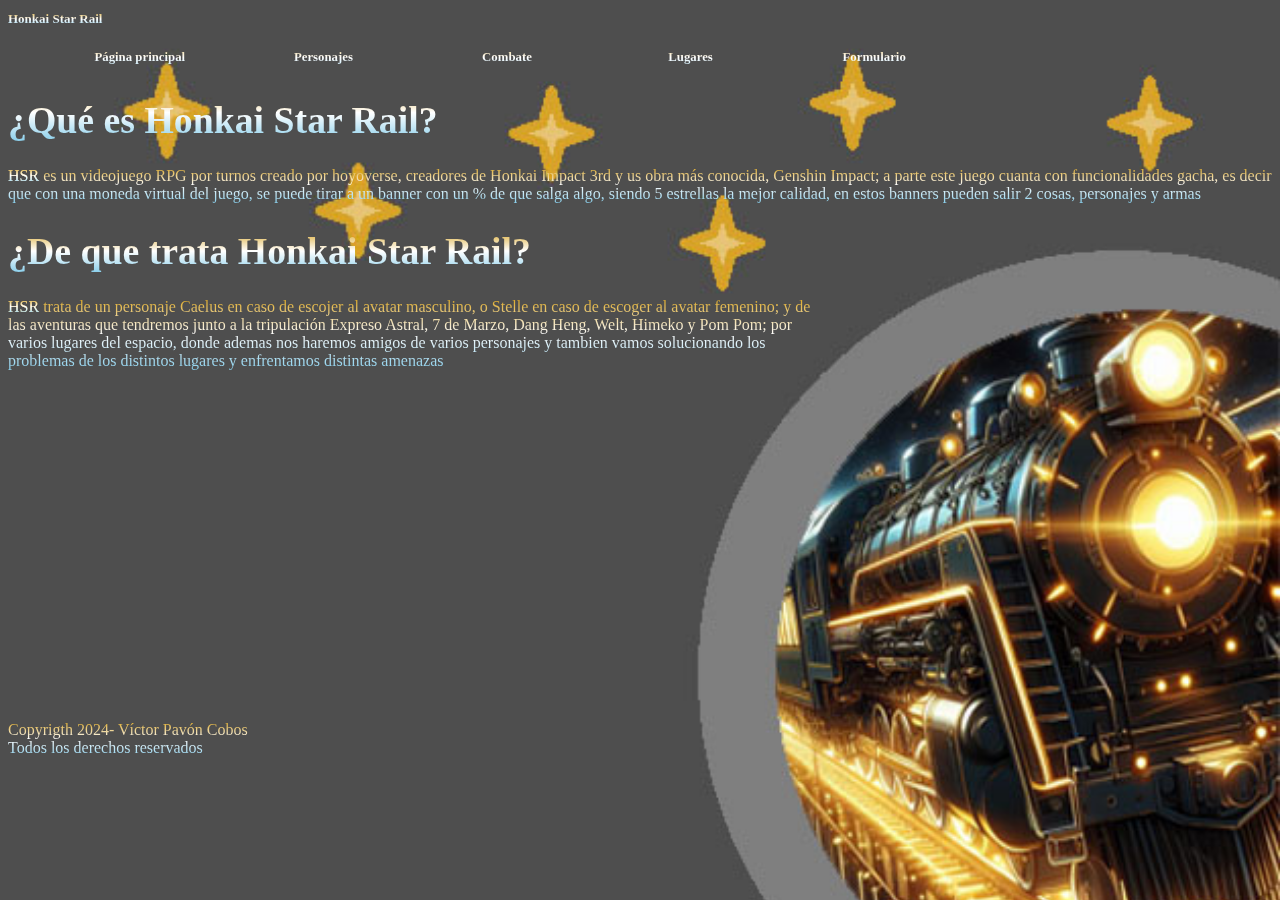
<file: Pagina_VPC/index.html>
<!DOCTYPE html>
<!DOCTYPE html>
<html lang="es">
	<head>
		<meta charset="UTF-8" />
		<meta name="viewport" content="width=device-width, initial-scale=1.0">
		<link rel="stylesheet" type="text/css" href="./CSS/Estilo_PáginaWeb.CSS"/>
		<title>Página principal</title>
	</head>
	<body id="pag">
		<header>
			<h2 id="logo"> <a href="./HTML/Cargando_index.html"> Honkai Star Rail</a></h2>

			<nav>
			<ul id="lista">
				<li><a href="./HTML/Cargando_index.html">Página principal</a></li>
				<li><a href="./HTML/Cargando_personajes.html">Personajes</a></li>
				<li> <a href="./HTML/Cargando_combate.html">Combate</a></li>
				<li> <a href="./HTML/Cargando_lugares.html">Lugares</a></li>
				<li> <a href="./HTML/Cargando_formulario.html">Formulario</a></li>
			</ul>
		</nav>
	</header>
	<br>
		<h1 id="p1">¿Qué es Honkai Star Rail?</h1>
		<p id="p1"><abbr title="Honkai Star Rail">HSR</abbr> es un videojuego RPG por turnos creado por hoyoverse, creadores de Honkai Impact 3rd y us obra más conocida, Genshin Impact; a parte este juego cuanta con funcionalidades gacha, es decir que con una moneda virtual del juego, se puede tirar a un banner con un % de que salga algo, siendo 5 estrellas la mejor calidad, en estos banners pueden salir 2 cosas, personajes y armas</p>

		<h1 id="p2">¿De que trata Honkai Star Rail?</h1>
		<p id="p2"><abbr title="Honkai Star Rail">HSR</abbr> trata de un personaje Caelus en caso de escojer al avatar masculino, o Stelle en caso de escoger al avatar femenino; y de las aventuras que tendremos junto a la tripulación Expreso Astral, 7 de Marzo, Dang Heng, Welt, Himeko y Pom Pom; por varios lugares del espacio, donde ademas nos haremos amigos de varios personajes y tambien vamos solucionando los problemas de los distintos lugares y enfrentamos distintas amenazas</p>
		<iframe width="560" height="315" src="https://www.youtube.com/embed/w8vPZrMFiZ4?si=1WMNaeM_PCj5J7GF" title="YouTube video player" frameborder="0" allow="accelerometer; autoplay; clipboard-write; encrypted-media; gyroscope; picture-in-picture; web-share" allowfullscreen></iframe>
		<footer><p>Copyrigth 2024- Víctor Pavón Cobos <br> Todos los derechos reservados</p></footer>
    </body>
    </html>
</file>
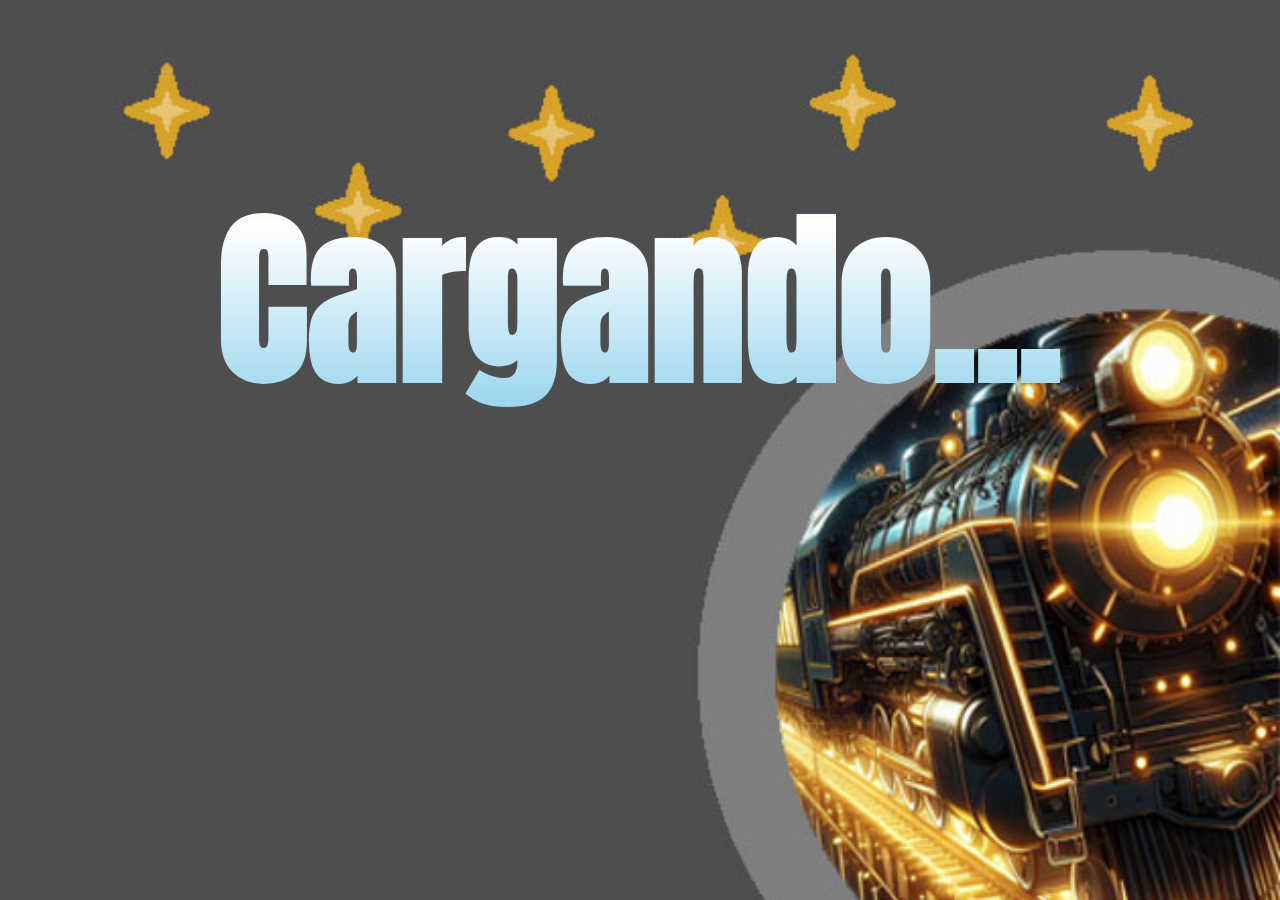
<file: Pagina_VPC/HTML/Cargando_combate.html>
<!DOCTYPE html>
<!DOCTYPE html>
<html lang="es">
	<head>
		<meta charset="UTF-8" />
		<link rel="preconnect" href="https://fonts.googleapis.com">
<link rel="preconnect" href="https://fonts.gstatic.com" crossorigin>
<link href="https://fonts.googleapis.com/css2?family=Anton&display=swap" rel="stylesheet">
		<meta name="viewport" content="width=device-width, initial-scale=1.0">
		<link rel="stylesheet" type="text/css" href="../CSS/Estilo_PáginaWeb.CSS"/>
		<meta http-equiv="Refresh" content="1;URL=./Combate.html">
		<title>Cargando...</title>
	</head>
	<body id="carga">
        <h1 id="Cargando">Cargando...</h1>
    </body>
    </html>
</file>
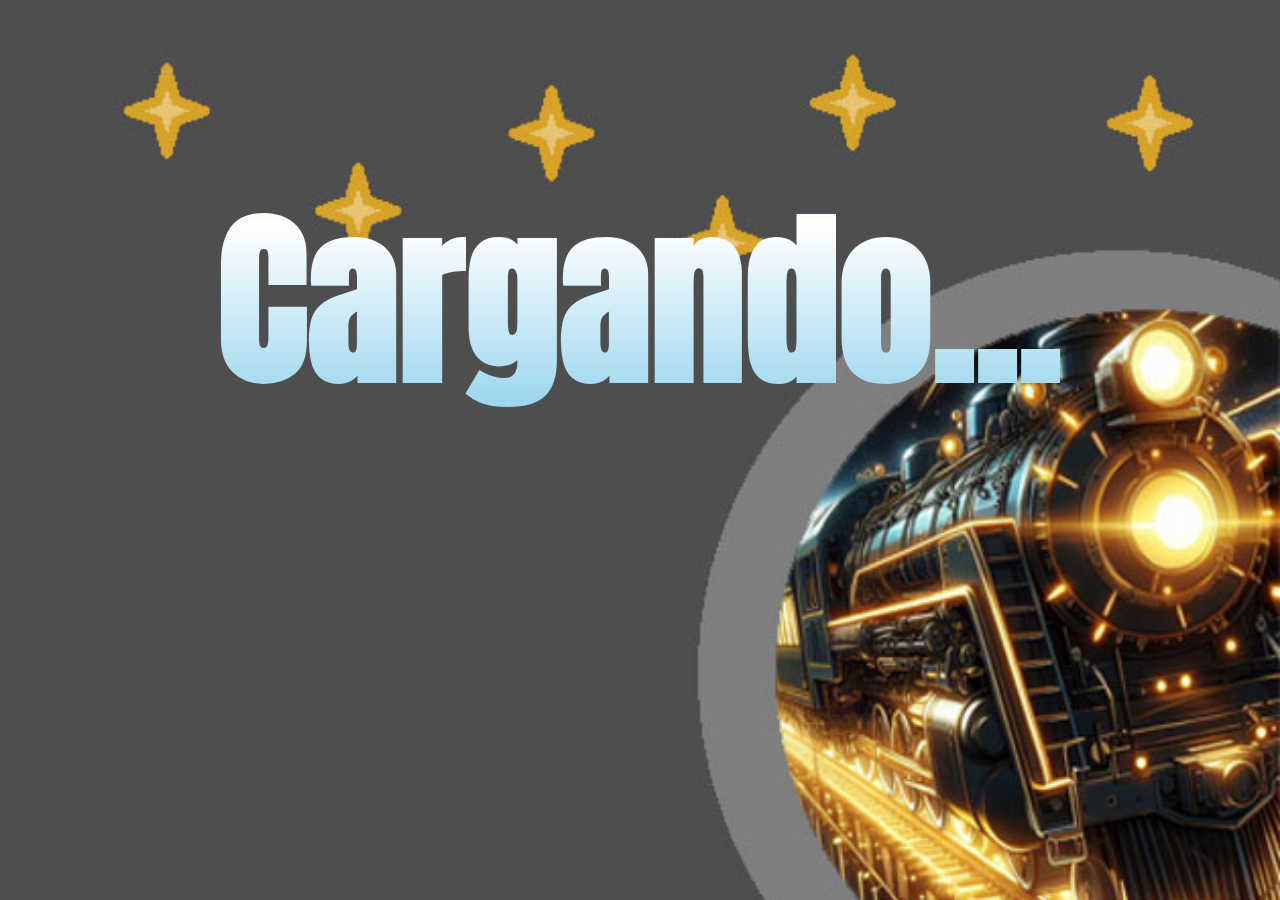
<file: Pagina_VPC/HTML/Cargando_formulario.html>
<!DOCTYPE html>
<!DOCTYPE html>
<html lang="es">
	<head>
		<meta charset="UTF-8" />
		<link rel="preconnect" href="https://fonts.googleapis.com">
<link rel="preconnect" href="https://fonts.gstatic.com" crossorigin>
<link href="https://fonts.googleapis.com/css2?family=Anton&display=swap" rel="stylesheet">
		<meta name="viewport" content="width=device-width, initial-scale=1.0">
		<link rel="stylesheet" type="text/css" href="../CSS/Estilo_PáginaWeb.CSS"/>
		<meta http-equiv="Refresh" content="1;URL=./Formulario.html">
		<title>Cargando...</title>
	</head>
	<body id="carga">
        <h1 id="Cargando">Cargando...</h1>
    </body>
    </html>
</file>
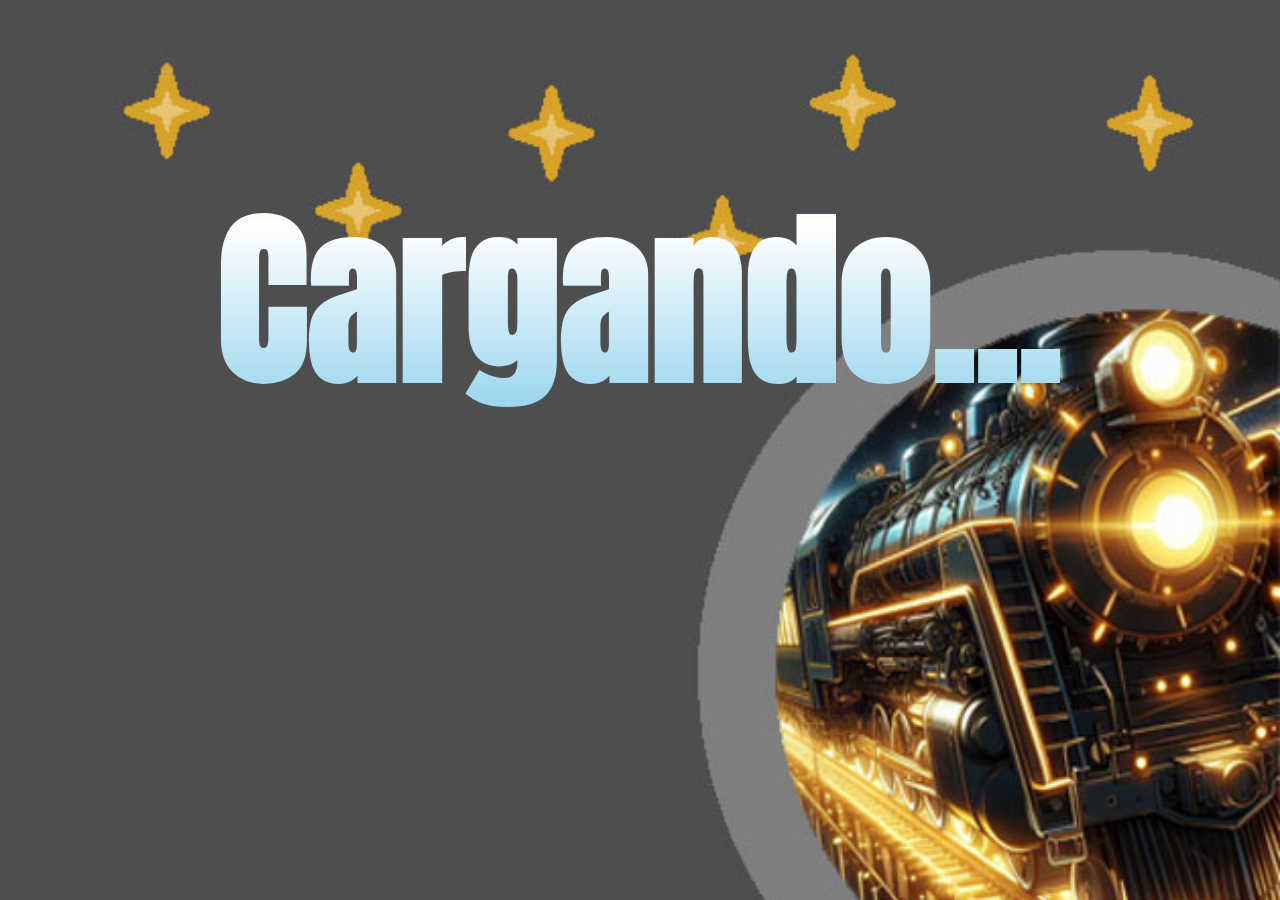
<file: Pagina_VPC/HTML/Cargando_index.html>
<!DOCTYPE html>
<!DOCTYPE html>
<html lang="es">
	<head>
		<meta charset="UTF-8" />
		<link rel="preconnect" href="https://fonts.googleapis.com">
<link rel="preconnect" href="https://fonts.gstatic.com" crossorigin>
<link href="https://fonts.googleapis.com/css2?family=Anton&display=swap" rel="stylesheet">
		<meta name="viewport" content="width=device-width, initial-scale=1.0">
		<link rel="stylesheet" type="text/css" href="../CSS/Estilo_PáginaWeb.CSS"/>
		<meta http-equiv="Refresh" content="1;URL=../index.html">
		<title>Cargando...</title>
	</head>
	<body id="carga">
        <h1 id="Cargando">Cargando...</h1>
    </body>
    </html>
</file>
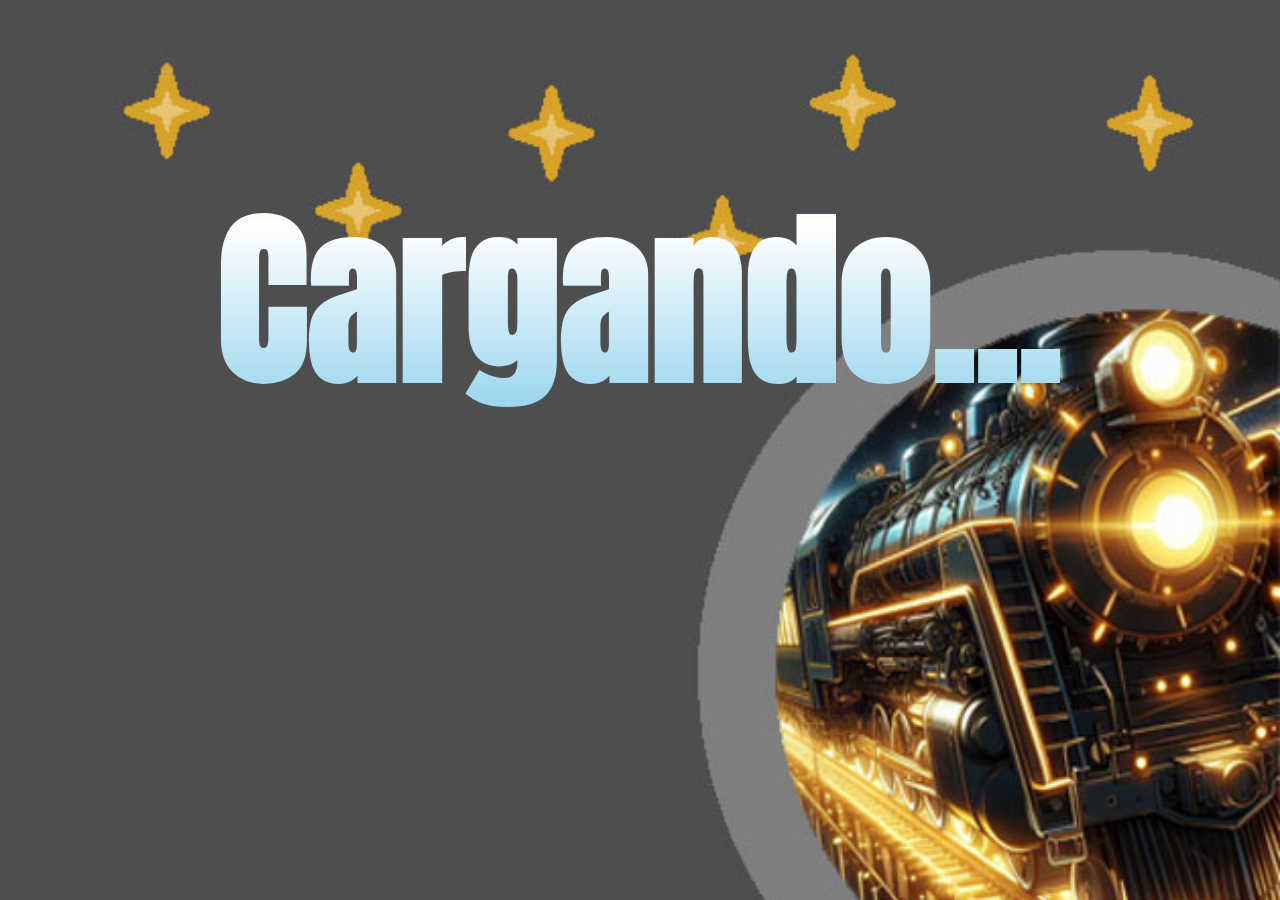
<file: Pagina_VPC/HTML/Cargando_lugares.html>
<!DOCTYPE html>
<!DOCTYPE html>
<html lang="es">
	<head>
		<meta charset="UTF-8" />
		<link rel="preconnect" href="https://fonts.googleapis.com">
<link rel="preconnect" href="https://fonts.gstatic.com" crossorigin>
<link href="https://fonts.googleapis.com/css2?family=Anton&display=swap" rel="stylesheet">
		<meta name="viewport" content="width=device-width, initial-scale=1.0">
		<link rel="stylesheet" type="text/css" href="../CSS/Estilo_PáginaWeb.CSS"/>
		<meta http-equiv="Refresh" content="1;URL=./Lugares.html">
		<title>Cargando...</title>
	</head>
	<body id="carga">
        <h1 id="Cargando">Cargando...</h1>
    </body>
    </html>
</file>
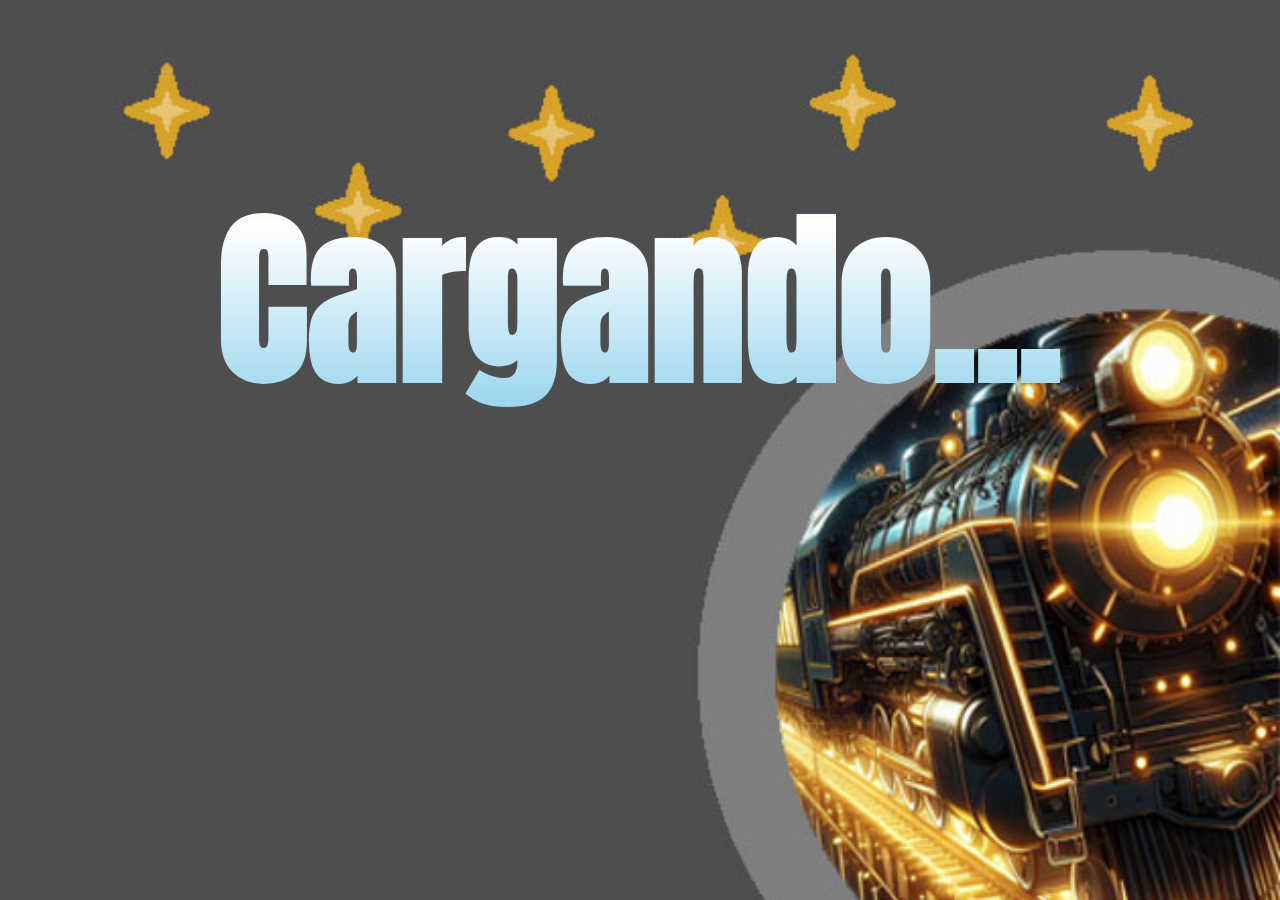
<file: Pagina_VPC/HTML/Cargando_personajes.html>
<!DOCTYPE html>
<!DOCTYPE html>
<html lang="es">
	<head>
		<meta charset="UTF-8" />
		<link rel="preconnect" href="https://fonts.googleapis.com">
<link rel="preconnect" href="https://fonts.gstatic.com" crossorigin>
<link href="https://fonts.googleapis.com/css2?family=Anton&display=swap" rel="stylesheet">
		<meta name="viewport" content="width=device-width, initial-scale=1.0">
		<link rel="stylesheet" type="text/css" href="../CSS/Estilo_PáginaWeb.CSS"/>
		<meta http-equiv="Refresh" content="1;URL=./Personajes.html">
		<title>Cargando...</title>
	</head>
	<body id="carga">
        <h1 id="Cargando">Cargando...</h1>
    </body>
    </html>
</file>
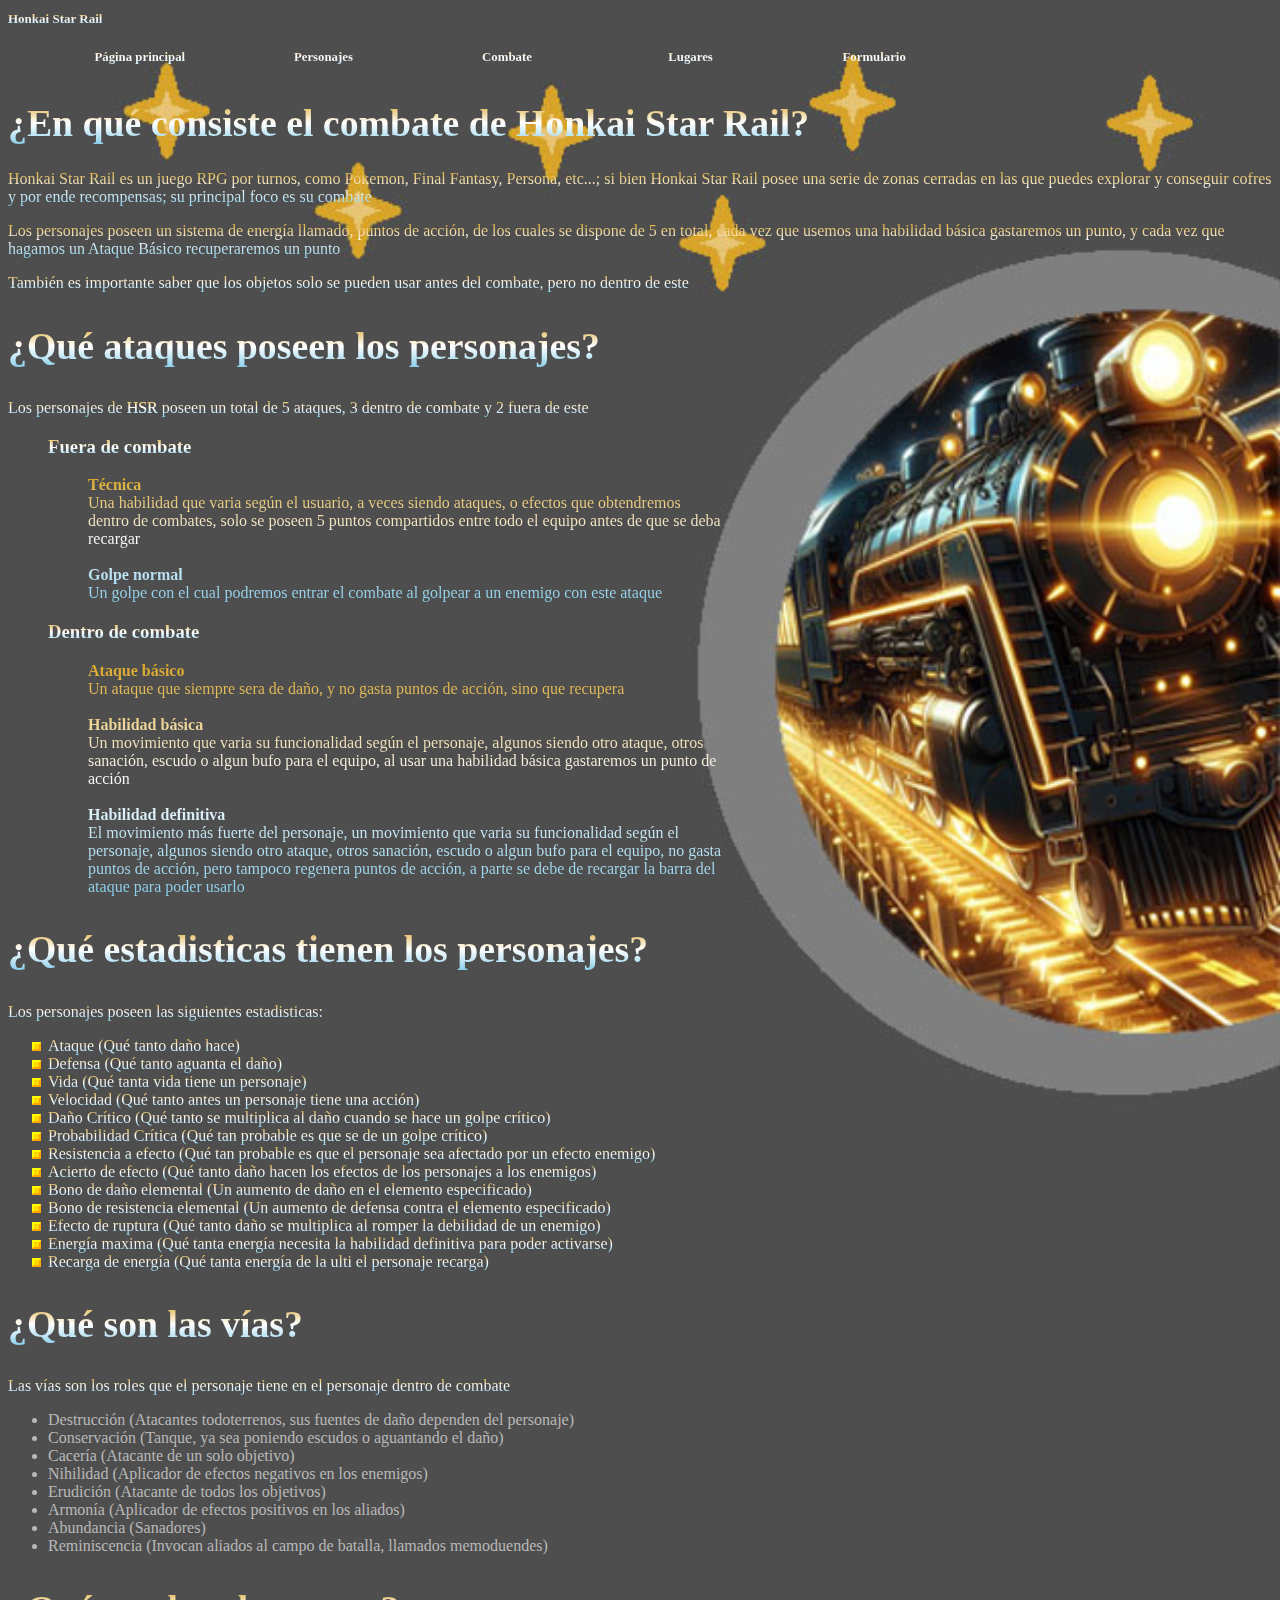
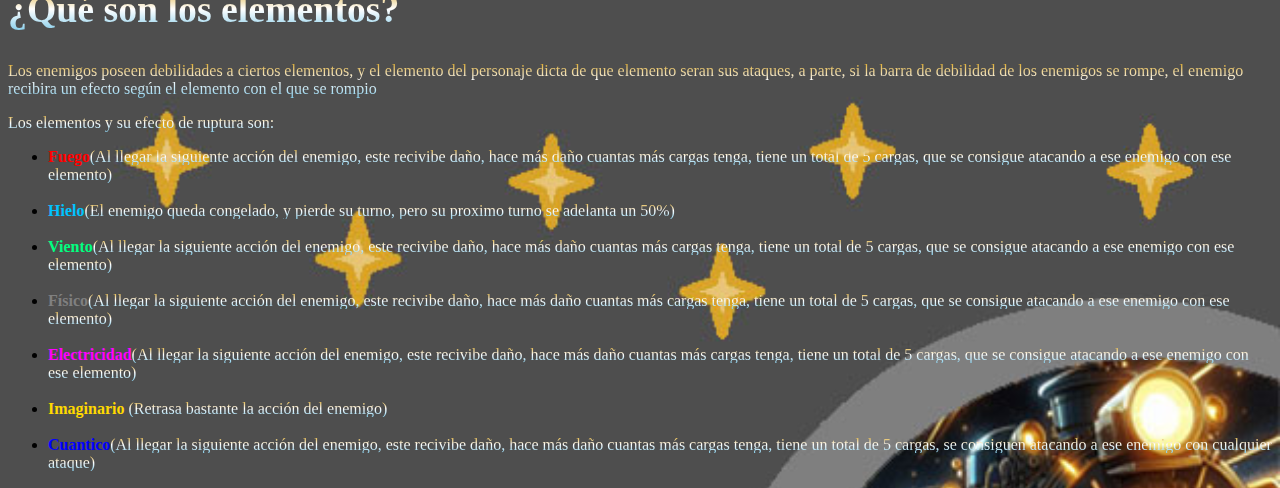
<file: Pagina_VPC/HTML/Combate.html>
<!DOCTYPE html>
<!DOCTYPE html>
<html lang="es">
	<head>
		<meta charset="UTF-8" />
		<meta name="viewport" content="width=device-width, initial-scale=1.0">
		<link rel="stylesheet" type="text/css" href="../CSS/Estilo_PáginaWeb.CSS"/>
		<title>Combate</title>
	</head>
	<body id="pag_combat">
		<header>
			
				<h2 id="logo"> <a href="./Cargando_index.html"> Honkai Star Rail</a></h2>
			<nav>
				
				<ul id="lista">
					
					<li><a href="./Cargando_index.html">Página principal</a></li>
					<li><a href="./Cargando_personajes.html">Personajes</a></li>
					<li> <a href="./Cargando_combate.html">Combate</a></li>
					<li> <a href="./Cargando_lugares.html">Lugares</a></li>
					<li> <a href="./Cargando_formulario.html">Formulario</a></li>
				</ul>
			</nav>
			<br><br>
		</header>
		<h1>¿En qué consiste el combate de Honkai Star Rail?</h1>
		<p>Honkai Star Rail es un juego RPG por turnos, como Pokemon, Final Fantasy, Persona, etc...; si bien Honkai Star Rail posee una serie de zonas cerradas en las que puedes explorar y conseguir cofres y por ende recompensas; su principal foco es su combate</p>
		<p>Los personajes poseen un sistema de energía llamado, puntos de acción, de los cuales se dispone de 5 en total, cada vez que usemos una habilidad básica gastaremos un punto, y cada vez que hagamos un Ataque Básico recuperaremos un punto</p>
		<p>También es importante saber que los objetos solo se pueden usar antes del combate, pero no dentro de este</p>

		<h2>¿Qué ataques poseen los personajes?</h2>
		<p>Los personajes de <abbr title="Honkai Star Rail">HSR</abbr> poseen un total de 5 ataques, 3 dentro de combate y 2 fuera de este</p>
		<section>
		<ol>
			<li><h3>Fuera de combate</h3></li>
			<div id="habilidad">
				<ul><strong>Técnica</strong><br> Una habilidad que varia según el usuario, a veces siendo ataques, o efectos que obtendremos dentro de combates, solo se poseen 5 puntos compartidos entre todo el equipo antes de que se deba recargar</ul>
				<br>
				<ul><strong>Golpe normal</strong><br> Un golpe con el cual podremos entrar el combate al golpear a un enemigo con este ataque</ul>
			</div>
				<li><h3>Dentro de combate</h3></li>
				<div id="habilidad">
				<ul><strong>Ataque básico</strong><br> Un ataque que siempre sera de daño, y no gasta puntos de acción, sino que recupera</ul>
				<br>
				<ul><strong> Habilidad básica</strong><br> Un movimiento que varia su funcionalidad según el personaje, algunos siendo otro ataque, otros sanación, escudo o algun bufo para el equipo, al usar una habilidad básica gastaremos un punto de acción</ul>
				<br>
				<ul><strong> Habilidad definitiva</strong><br> El movimiento más fuerte del personaje, un movimiento que varia su funcionalidad según el personaje, algunos siendo otro ataque, otros sanación, escudo o algun bufo para el equipo, no gasta puntos de acción, pero tampoco regenera puntos de acción, a parte se debe de recargar la barra del ataque para poder usarlo</ul>
			</div>
		</ol>
	</section>

		<h2>¿Qué estadisticas tienen los personajes?</h2>
		<p>Los personajes poseen las siguientes estadisticas:
			<section>
			<ul>
				<li>Ataque (Qué tanto daño hace)</li>
				<li>Defensa (Qué tanto aguanta el daño)</li>
				<li>Vida (Qué tanta vida tiene un personaje)</li>
				<li>Velocidad (Qué tanto antes un personaje tiene una acción)</li>
				<li>Daño Crítico (Qué tanto se multiplica al daño cuando se hace un golpe crítico)</li>
				<li>Probabilidad Crítica (Qué tan probable es que se de un golpe crítico)</li>
				<li>Resistencia a efecto (Qué tan probable es que el personaje sea afectado por un efecto enemigo)</li>
				<li>Acierto de efecto (Qué tanto daño hacen los efectos de los personajes a los enemigos)</li>
				<li>Bono de daño elemental (Un aumento de daño en el elemento especificado)</li>
				<li>Bono de resistencia elemental (Un aumento de defensa contra el elemento especificado)</li>
				<li>Efecto de ruptura (Qué tanto daño se multiplica al romper la debilidad de un enemigo)</li>
				<li>Energía maxima (Qué tanta energía necesita la habilidad definitiva para poder activarse)</li>
				<li>Recarga de energía (Qué tanta energía de la ulti el personaje recarga)</li>
			</ul>
		</section>
		</p>
		<h2>¿Qué son las vías?</h2>
		<p>Las vías son los roles que el personaje tiene en el personaje dentro de combate
			<ul>
				<li id="via">Destrucción (Atacantes todoterrenos, sus fuentes de daño dependen del personaje)</li>
				<li id="via">Conservación (Tanque, ya sea poniendo escudos o aguantando el daño)</li>
				<li id="via">Cacería (Atacante de un solo objetivo)</li>
				<li id="via">Nihilidad (Aplicador de efectos negativos en los enemigos)</li>
				<li id="via">Erudición (Atacante de todos los objetivos)</li>
				<li id="via">Armonía (Aplicador de efectos positivos en los aliados)</li>
				<li id="via">Abundancia (Sanadores)</li>
				<li id="via">Reminiscencia (Invocan aliados al campo de batalla, llamados memoduendes)</li>
			</ul>
		</p>
					<h2>¿Qué son los elementos?</h2>
					<p>Los enemigos poseen debilidades a ciertos elementos, y el elemento del personaje dicta de que elemento seran sus ataques, a parte, si la barra de debilidad de los enemigos se rompe, el enemigo recibira un efecto según el elemento con el que se rompio</p>
					<p id="elemnt">Los elementos y su efecto de ruptura son:
						<ul>
							<li><strong style="color: red;">Fuego</strong><abbr>(Al llegar la siguiente acción del enemigo, este recivibe daño, hace más daño cuantas más cargas tenga, tiene un total de 5 cargas, que se consigue atacando a ese enemigo con ese elemento)</abbr></li>
							<br>
							<li><strong style="color: rgb(0, 195, 255);">Hielo</strong><abbr>(El enemigo queda congelado, y pierde su turno, pero su proximo turno se adelanta un 50%)</abbr> </li>
							<br>
							<li><strong style="color: rgb(0, 255, 128);">Viento</strong><abbr>(Al llegar la siguiente acción del enemigo, este recivibe daño, hace más daño cuantas más cargas tenga, tiene un total de 5 cargas, que se consigue atacando a ese enemigo con ese elemento)</abbr></li>
							<br>
							<li><strong style="color: gray;">Físico</strong><abbr>(Al llegar la siguiente acción del enemigo, este recivibe daño, hace más daño cuantas más cargas tenga, tiene un total de 5 cargas, que se consigue atacando a ese enemigo con ese elemento)</abbr></li>
							<br>
							<li><strong style="color: rgb(255, 0, 255);">Electricidad</strong><abbr>(Al llegar la siguiente acción del enemigo, este recivibe daño, hace más daño cuantas más cargas tenga, tiene un total de 5 cargas, que se consigue atacando a ese enemigo con ese elemento)</abbr></li>
							<br>
							<li><strong style="color: rgb(255, 217, 0);">Imaginario</strong><abbr>  (Retrasa bastante la acción del enemigo)</abbr></li>
							<br>
							<li><strong style="color: blue;">Cuantico</strong><abbr>(Al llegar la siguiente acción del enemigo, este recivibe daño, hace más daño cuantas más cargas tenga, tiene un total de 5 cargas, se consiguen atacando a ese enemigo con cualquier ataque)</abbr></li>
						</ul>
					</p>
    </body>
    </html>
</file>
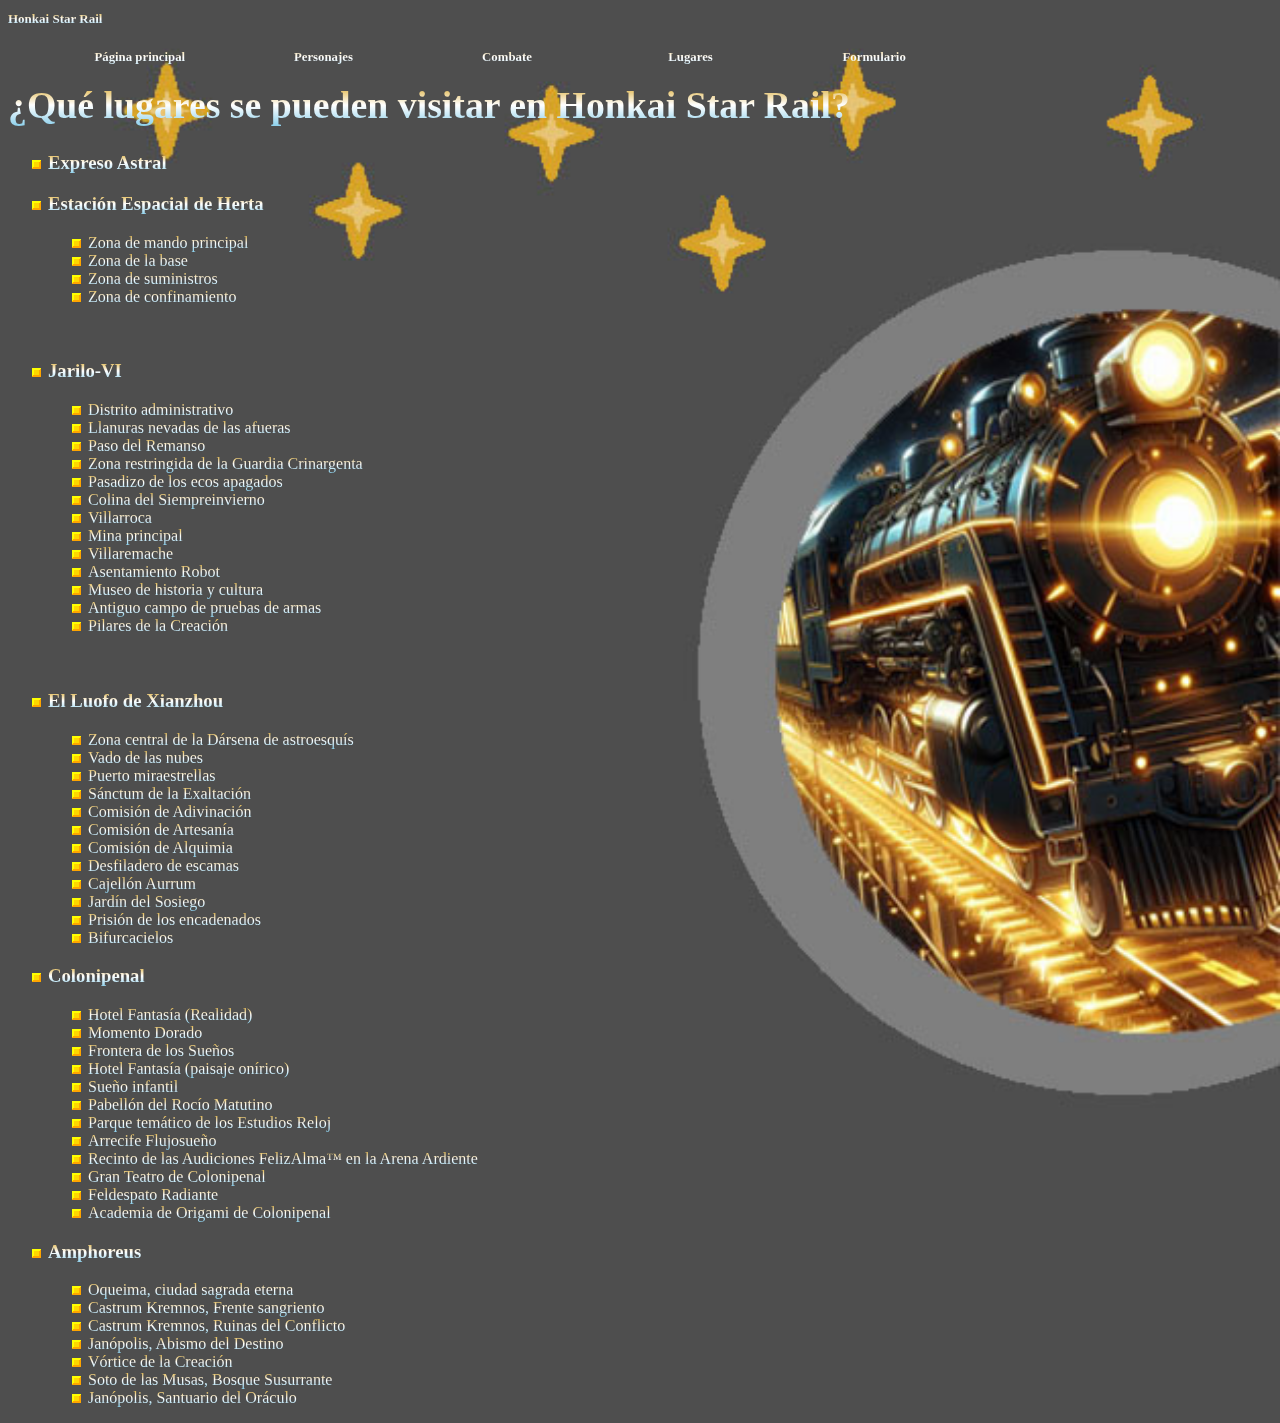
<file: Pagina_VPC/HTML/Lugares.html>
<!DOCTYPE html>
<!DOCTYPE html>
<html lang="es">
	<head>
		<meta charset="UTF-8" />
		<meta name="viewport" content="width=device-width, initial-scale=1.0">
		<link rel="stylesheet" type="text/css" href="../CSS/Estilo_PáginaWeb.CSS"/>
		<title>Lugares</title>
	</head>
	<body id="pag">
		<header>
			
				<h2 id="logo"> <a href="./Cargando_index.html"> Honkai Star Rail</a></h2>
			<nav>
				
				<ul id="lista">
					
					<li><a href="./Cargando_index.html">Página principal</a></li>
					<li><a href="./Cargando_personajes.html">Personajes</a></li>
					<li> <a href="./Cargando_combate.html">Combate</a></li>
					<li> <a href="./Cargando_lugares.html">Lugares</a></li>
					<li> <a href="./Cargando_formulario.html">Formulario</a></li>
				</ul>
			</nav>
		</header>
		<br>
		<section>
		<h1>¿Qué lugares se pueden visitar en Honkai Star Rail?</h1>
			<ul>
				<li><h3>Expreso Astral</h3></li>
				<li><h3>Estación Espacial de Herta</h3></li>
					<ul>
						<li>Zona de mando principal</li>
						<li>Zona de la base</li>
						<li>Zona de suministros</li>
						<li>Zona de confinamiento</li>
					</ul>
					<br><br>
				<li><h3>Jarilo-VI</h3></li>
					<ul>
						<li>Distrito administrativo</li>
						<li>Llanuras nevadas de las afueras</li>
						<li>Paso del Remanso</li>
						<li>Zona restringida de la Guardia Crinargenta</li>
						<li>Pasadizo de los ecos apagados</li>
						<li>Colina del Siempreinvierno</li>
						<li>Villarroca</li>
						<li>Mina principal</li>
						<li>Villaremache</li>
						<li>Asentamiento Robot</li>
						<li>Museo de historia y cultura</li>
						<li>Antiguo campo de pruebas de armas</li>
						<li>Pilares de la Creación</li>
					</ul>
					<br><br>
				<li><h3>El Luofo de Xianzhou</h3></li>
					<ul>
						<li>Zona central de la Dársena de astroesquís</li>
						<li>Vado de las nubes</li>
						<li>Puerto miraestrellas</li>
						<li>Sánctum de la Exaltación</li>
						<li>Comisión de Adivinación</li>
						<li>Comisión de Artesanía</li>
						<li>Comisión de Alquimia</li>
						<li>Desfiladero de escamas</li>
						<li>Cajellón Aurrum</li>
						<li>Jardín del Sosiego</li>
						<li>Prisión de los encadenados</li>
						<li>Bifurcacielos</li>
					</ul>
				<li><h3>Colonipenal</h3></li>
				<ul>
					<li>Hotel Fantasía (Realidad)</li>
					<li>Momento Dorado</li>
					<li>Frontera de los Sueños</li>
					<li>Hotel Fantasía (paisaje onírico)</li>
					<li>Sueño infantil</li>
					<li>Pabellón del Rocío Matutino</li>
					<li>Parque temático de los Estudios Reloj</li>
					<li>Arrecife Flujosueño</li>
					<li>Recinto de las Audiciones FelizAlma™ en la Arena Ardiente</li>
					<li>Gran Teatro de Colonipenal</li>
					<li>Feldespato Radiante</li>
					<li>Academia de Origami de Colonipenal</li>
				</ul>
				<li><h3>Amphoreus</h3></li>
				<ul>
					<li>Oqueima, ciudad sagrada eterna</li>
					<li>Castrum Kremnos, Frente sangriento</li>
					<li>Castrum Kremnos, Ruinas del Conflicto</li>
					<li>Janópolis, Abismo del Destino</li>
					<li>Vórtice de la Creación</li>
					<li>Soto de las Musas, Bosque Susurrante</li>
					<li>Janópolis, Santuario del Oráculo</li>
				</ul>
			</ul>
		</section>
    </body>
    </html>
</file>
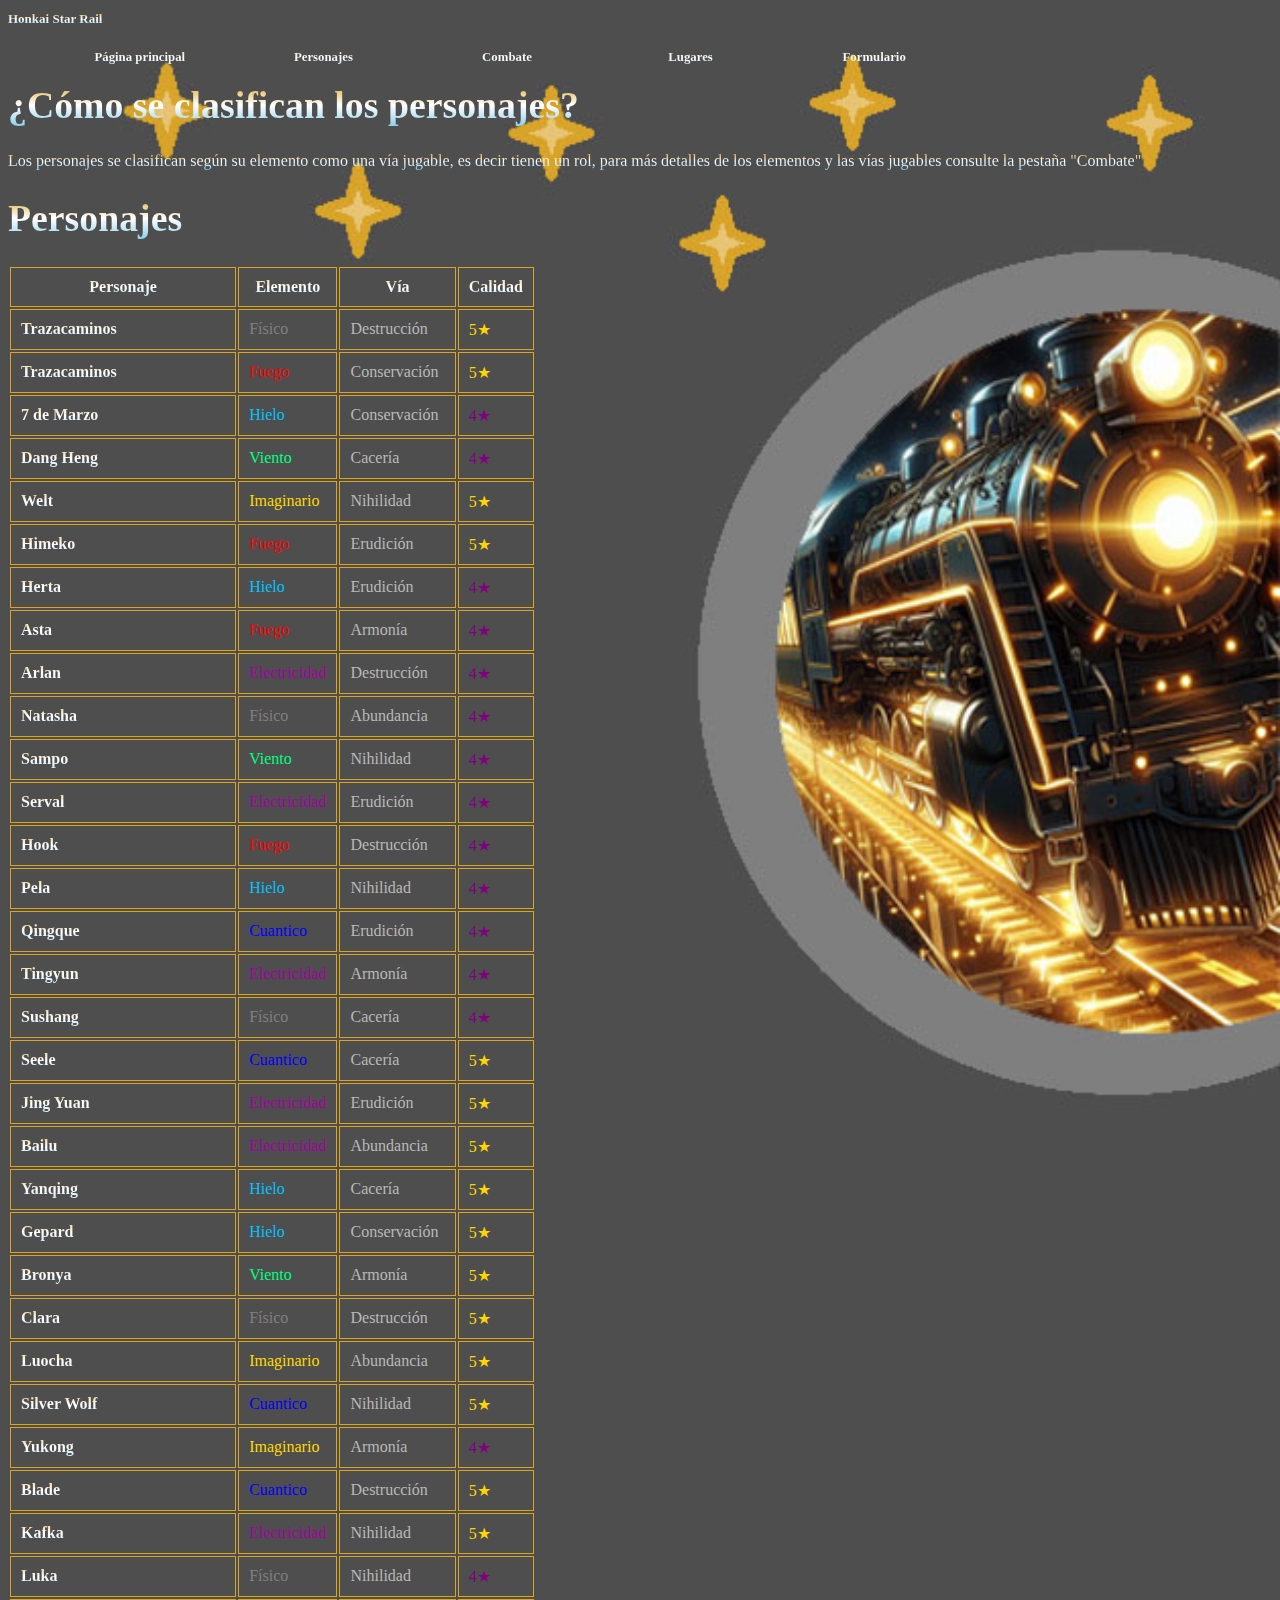
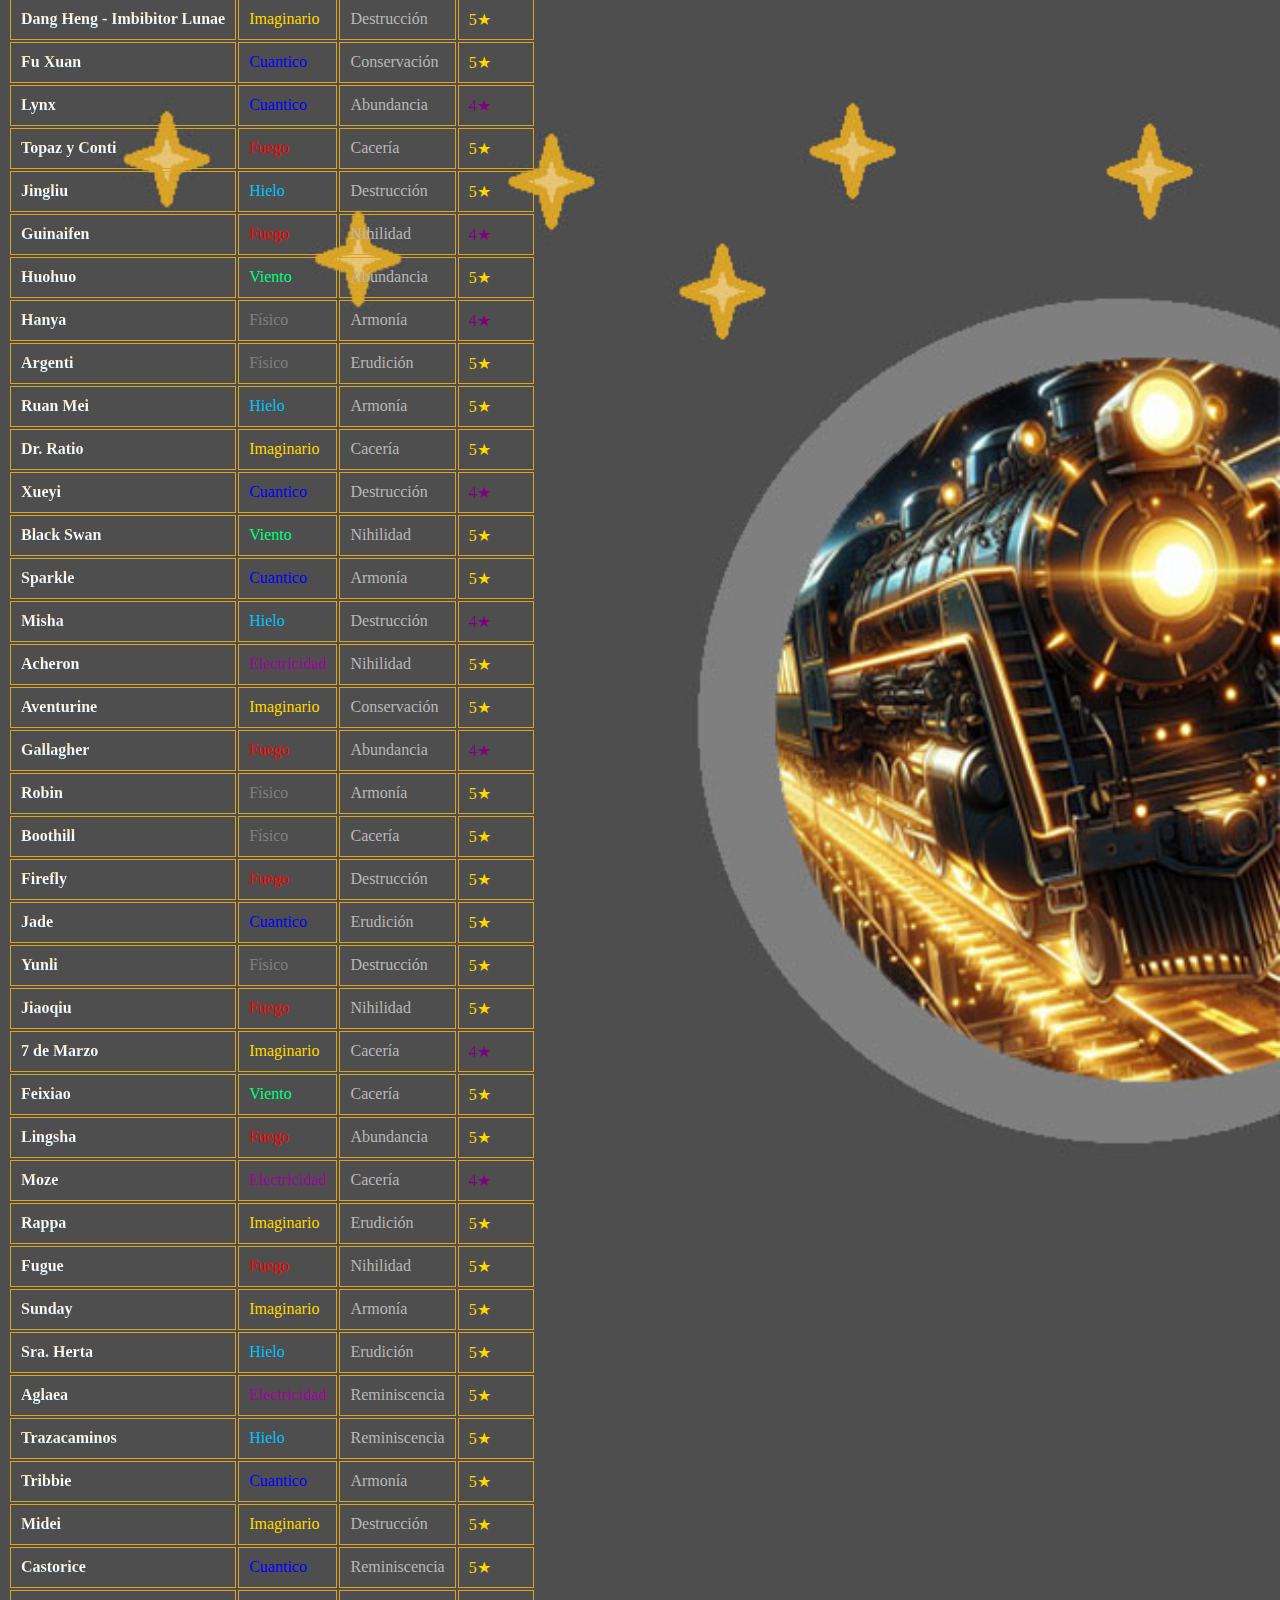
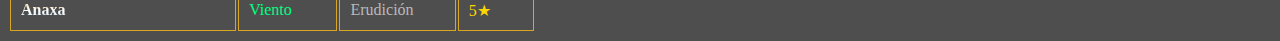
<file: Pagina_VPC/HTML/Personajes.html>
<!DOCTYPE html>
<!DOCTYPE html>
<html lang="es">
	<head>
		<meta charset="UTF-8" />
		<meta name="viewport" content="width=device-width, initial-scale=1.0">
		<link rel="stylesheet" type="text/css" href="../CSS/Estilo_PáginaWeb.CSS"/>
		<title>Personajes</title>
	</head>
	<body id="pag">
		<header>
		
			<h2 id="logo"> <a href="./Cargando_index.html"> Honkai Star Rail</a></h2>
		<nav>
			
			<ul id="lista">
				
				<li><a href="./Cargando_index.html">Página principal</a></li>
				<li><a href="./Cargando_personajes.html">Personajes</a></li>
				<li> <a href="./Cargando_combate.html">Combate</a></li>
				<li> <a href="./Cargando_lugares.html">Lugares</a></li>
				<li> <a href="./Cargando_formulario.html">Formulario</a></li>
			</ul>
		</nav>
	</header>
	<br>
	<h1>¿Cómo se clasifican los personajes?</h1>
		<p>Los personajes se clasifican según su elemento como una vía jugable, es decir tienen un rol, para más detalles de los elementos y las vías jugables consulte la pestaña "Combate"</p>
	<h1>Personajes</h1>
	<table>
		<tr>
			<th class="cab">Personaje</th>
			<th class="cab">Elemento</th>
			<th class="cab">Vía</th>
			<th class="cab">Calidad</th>
		</tr>
		<tr>
			<td class="perso">Trazacaminos</td>
			<td class="Físico">Físico</td>
			<td class="via">Destrucción</td>
			<td class="5" style="color: gold;">5★</td>
		</tr>
		<tr>
			<td class="perso">Trazacaminos</td>
			<td class="Fuego">Fuego</td>
			<td class="via">Conservación</td>
			<td class="5" style="color: gold;">5★</td>
		</tr>
		<tr>
			<td class="perso">7 de Marzo</td>
			<td class="Hielo">Hielo</td>
			<td class="via">Conservación</td>
			<td class="4" style="color: purple;">4★</td>
		</tr>
		<tr>
			<td class="perso">Dang Heng</td>
			<td class="Viento">Viento</td>
			<td class="via">Cacería</td>
			<td class="4" style="color: purple;">4★</td>
		</tr>
		<tr>
			<td class="perso">Welt</td>
			<td class="Imaginario">Imaginario</td>
			<td class="via">Nihilidad</td>
			<td class="5" style="color: gold;">5★</td>
		</tr>
		<tr>
			<td class="perso">Himeko</td>
			<td class="Fuego">Fuego</td>
			<td class="via">Erudición</td>
			<td class="5" style="color: gold;">5★</td>
		</tr>
		<tr>
			<td class="perso">Herta</td>
			<td class="Hielo">Hielo</td>
			<td class="via">Erudición</td>
			<td class="4" style="color: purple;">4★</td>
		</tr>
		<tr>
			<td class="perso">Asta</td>
			<td class="Fuego">Fuego</td>
			<td class="via">Armonía</td>
			<td class="4" style="color: purple;">4★</td>
		</tr>
		<tr>
			<td class="perso">Arlan</td>
			<td class="Electricidad">Electricidad</td>
			<td class="via">Destrucción</td>
			<td class="4" style="color: purple;">4★</td>
		</tr>
		<tr>
			<td class="perso">Natasha</td>
			<td class="Físico">Físico</td>
			<td class="via">Abundancia</td>
			<td class="4" style="color: purple;">4★</td>
		</tr>
		<tr>
			<td class="perso">Sampo</td>
			<td class="Viento">Viento</td>
			<td class="via">Nihilidad</td>
			<td class="4" style="color: purple;">4★</td>
		</tr>
		<tr>
			<td class="perso">Serval</td>
			<td class="Electricidad">Electricidad</td>
			<td class="via">Erudición</td>
			<td class="4" style="color: purple;">4★</td>
		</tr>
		<tr>
			<td class="perso">Hook</td>
			<td class="Fuego">Fuego</td>
			<td class="via">Destrucción</td>
			<td class="4" style="color: purple;">4★</td>
		</tr>
		<tr>
			<td class="perso">Pela</td>
			<td class="Hielo">Hielo</td>
			<td class="via">Nihilidad</td>
			<td class="4" style="color: purple;">4★</td>
		</tr>
		<tr>
			<td class="perso">Qingque</td>
			<td class="Cuantico">Cuantico</td>
			<td class="via">Erudición</td>
			<td class="4" style="color: purple;">4★</td>
		</tr>
		<tr>
			<td class="perso">Tingyun</td>
			<td class="Electricidad">Electricidad</td>
			<td class="via">Armonía</td>
			<td class="4" style="color: purple;">4★</td>
		</tr>
		<tr>
			<td class="perso">Sushang</td>
			<td class="Físico">Físico</td>
			<td class="via">Cacería</td>
			<td class="4" style="color: purple;">4★</td>
		</tr>
		<tr>
			<td class="perso">Seele</td>
			<td class="Cuantico">Cuantico</td>
			<td class="via">Cacería</td>
			<td class="5" style="color: gold;">5★</td>
		</tr>
		<tr>
			<td class="perso">Jing Yuan</td>
			<td class="Electricidad">Electricidad</td>
			<td class="via">Erudición</td>
			<td class="5" style="color: gold;">5★</td>
		</tr>
		<tr>
			<td class="perso">Bailu</td>
			<td class="Electricidad">Electricidad</td>
			<td class="via">Abundancia</td>
			<td class="5" style="color: gold;">5★</td>
		</tr>
		<tr>
			<td class="perso">Yanqing</td>
			<td class="Hielo">Hielo</td>
			<td class="via">Cacería</td>
			<td class="5" style="color: gold;">5★</td>
		</tr>
		<tr>
			<td class="perso">Gepard</td>
			<td class="Hielo">Hielo</td>
			<td class="via">Conservación</td>
			<td class="5" style="color: gold;">5★</td>
		</tr>
		<tr>
			<td class="perso">Bronya</td>
			<td class="Viento">Viento</td>
			<td class="via">Armonía</td>
			<td class="5" style="color: gold;">5★</td>
		</tr>
		<tr>
			<td class="perso">Clara</td>
			<td class="Físico">Físico</td>
			<td class="via">Destrucción</td>
			<td class="5" style="color: gold;">5★</td>
		</tr>
		<tr>
			<td class="perso">Luocha</td>
			<td class="Imaginario">Imaginario</td>
			<td class="via">Abundancia</td>
			<td class="5" style="color: gold;">5★</td>
		</tr>
		<tr>
			<td class="perso">Silver Wolf</td>
			<td class="Cuantico">Cuantico</td>
			<td class="via">Nihilidad</td>
			<td class="5" style="color: gold;">5★</td>
		</tr>
		<tr>
			<td class="perso">Yukong</td>
			<td class="Imaginario">Imaginario</td>
			<td class="via">Armonía</td>
			<td class="4" style="color: purple;">4★</td>
		</tr>
		<tr>
			<td class="perso">Blade</td>
			<td class="Cuantico">Cuantico</td>
			<td class="via">Destrucción</td>
			<td class="5" style="color: gold;">5★</td>
		</tr>
		<tr>
			<td class="perso">Kafka</td>
			<td class="Electricidad">Electricidad</td>
			<td class="via">Nihilidad</td>
			<td class="5" style="color: gold;">5★</td>
		</tr>
		<tr>
			<td class="perso">Luka</td>
			<td class="Físico">Físico</td>
			<td class="via">Nihilidad</td>
			<td class="4" style="color: purple;">4★</td>
		</tr>
		<tr>
			<td class="perso">Dang Heng - Imbibitor Lunae</td>
			<td class="Imaginario">Imaginario</td>
			<td class="via">Destrucción</td>
			<td class="5" style="color: gold;">5★</td>
		</tr>
		<tr>
			<td class="perso">Fu Xuan</td>
			<td class="Cuantico">Cuantico</td>
			<td class="via">Conservación</td>
			<td class="5" style="color: gold;">5★</td>
		</tr>
		<tr>
			<td class="perso">Lynx</td>
			<td class="Cuantico">Cuantico</td>
			<td class="via">Abundancia</td>
			<td class="4" style="color: purple;">4★</td>
		</tr>
		<tr>
			<td class="perso">Topaz y Conti</td>
			<td class="Fuego">Fuego</td>
			<td class="via">Cacería</td>
			<td class="5" style="color: gold;">5★</td>
		</tr>
		<tr>
			<td class="perso">Jingliu</td>
			<td class="Hielo">Hielo</td>
			<td class="via">Destrucción</td>
			<td class="5" style="color: gold;">5★</td>
		</tr>
		<tr>
			<td class="perso">Guinaifen</td>
			<td class="Fuego">Fuego</td>
			<td class="via">Nihilidad</td>
			<td class="4" style="color: purple;">4★</td>
		</tr>
		<tr>
			<td class="perso">Huohuo</td>
			<td class="Viento">Viento</td>
			<td class="via">Abundancia</td>
			<td class="5" style="color: gold;">5★</td>
		</tr>
		<tr>
			<td class="perso">Hanya</td>
			<td class="Físico">Físico</td>
			<td class="via">Armonía</td>
			<td class="4" style="color: purple;">4★</td>
		</tr>
		<tr>
			<td class="perso">Argenti</td>
			<td class="Físico">Físico</td>
			<td class="via">Erudición</td>
			<td class="5" style="color: gold;">5★</td>
		</tr>
		<tr>
			<td class="perso">Ruan Mei</td>
			<td class="Hielo">Hielo</td>
			<td class="via">Armonía</td>
			<td class="5" style="color: gold;">5★</td>
		</tr>
		<tr>
			<td class="perso">Dr. Ratio</td>
			<td class="Imaginario">Imaginario</td>
			<td class="via">Cacería</td>
			<td class="5" style="color: gold;">5★</td>
		</tr>
		<tr>
			<td class="perso">Xueyi</td>
			<td class="Cuantico">Cuantico</td>
			<td class="via">Destrucción</td>
			<td class="4" style="color: purple;">4★</td>
		</tr>
		<tr>
			<td class="perso">Black Swan</td>
			<td class="Viento">Viento</td>
			<td class="via">Nihilidad</td>
			<td class="5" style="color: gold;">5★</td>
		</tr>
		<tr>
			<td class="perso">Sparkle</td>
			<td class="Cuantico">Cuantico</td>
			<td class="via">Armonía</td>
			<td class="5" style="color: gold;">5★</td>
		</tr>
		<tr>
			<td class="perso">Misha</td>
			<td class="Hielo">Hielo</td>
			<td class="via">Destrucción</td>
			<td class="4" style="color: purple;">4★</td>
		</tr>
		<tr>
			<td class="perso">Acheron</td>
			<td class="Electricidad">Electricidad</td>
			<td class="via">Nihilidad</td>
			<td class="5" style="color: gold;">5★</td>
		</tr>
		<tr>
			<td class="perso">Aventurine</td>
			<td class="Imaginario">Imaginario</td>
			<td class="via">Conservación</td>
			<td class="5" style="color: gold;">5★</td>
		</tr>
		<tr>
			<td class="perso">Gallagher</td>
			<td class="Fuego">Fuego</td>
			<td class="via">Abundancia</td>
			<td class="4" style="color: purple;">4★</td>
		</tr>
		<tr>
			<td class="perso">Robin</td>
			<td class="Físico">Físico</td>
			<td class="via">Armonía</td>
			<td class="5" style="color: gold;">5★</td>
		</tr>
		<tr>
			<td class="perso">Boothill</td>
			<td class="Físico">Físico</td>
			<td class="via">Cacería</td>
			<td class="5" style="color: gold;">5★</td>
		</tr>
		<tr>
			<td class="perso">Firefly</td>
			<td class="Fuego">Fuego</td>
			<td class="via">Destrucción</td>
			<td class="5" style="color: gold;">5★</td>
		</tr>
		<tr>
			<td class="perso">Jade</td>
			<td class="Cuantico">Cuantico</td>
			<td class="via">Erudición</td>
			<td class="5" style="color: gold;">5★</td>
		</tr>
		<tr>
			<td class="perso">Yunli</td>
			<td class="Físico">Físico</td>
			<td class="via">Destrucción</td>
			<td class="5" style="color: gold;">5★</td>
		</tr>
		<tr>
			<td class="perso">Jiaoqiu</td>
			<td class="Fuego">Fuego</td>
			<td class="via">Nihilidad</td>
			<td class="5" style="color: gold;">5★</td>
		</tr>
		<tr>
			<td class="perso">7 de Marzo</td>
			<td class="Imaginario">Imaginario</td>
			<td class="via">Cacería</td>
			<td class="4" style="color: purple;">4★</td>
		</tr>
		<tr>
			<td class="perso">Feixiao</td>
			<td class="Viento">Viento</td>
			<td class="via">Cacería</td>
			<td class="5" style="color: gold;">5★</td>
		</tr>
		<tr>
			<td class="perso">Lingsha</td>
			<td class="Fuego">Fuego</td>
			<td class="via">Abundancia</td>
			<td class="5" style="color: gold;">5★</td>
		</tr>
		<tr>
			<td class="perso">Moze</td>
			<td class="Electricidad">Electricidad</td>
			<td class="via">Cacería</td>
			<td class="4" style="color: purple;">4★</td>
		</tr>
			<td class="perso">Rappa</td>
			<td class="Imaginario">Imaginario</td>
			<td class="via">Erudición</td>
			<td class="5" style="color: gold;">5★</td>
		</tr>
		<tr>
			<td class="perso">Fugue</td>
			<td class="Fuego">Fuego</td>
			<td class="via">Nihilidad</td>
			<td class="5" style="color: gold;">5★</td>
		</tr>
		<tr>
			<td class="perso">Sunday</td>
			<td class="Imaginario">Imaginario</td>
			<td class="via">Armonía</td>
			<td class="5" style="color: gold;">5★</td>
		</tr>
		</tr>
			<td class="perso">Sra. Herta</td>
			<td class="Hielo">Hielo</td>
			<td class="via">Erudición</td>
			<td class="5" style="color: gold;">5★</td>
		</tr>
		<tr>
			<td class="perso">Aglaea</td>
			<td class="Electricidad">Electricidad</td>
			<td class="via">Reminiscencia</td>
			<td class="5" style="color: gold;">5★</td>
		</tr>
		<tr>
			<td class="perso">Trazacaminos</td>
			<td class="Hielo">Hielo</td>
			<td class="via">Reminiscencia</td>
			<td class="5" style="color: gold;">5★</td>
		</tr>
		<tr>
			<td class="perso">Tribbie</td>
			<td class="Cuantico">Cuantico</td>
			<td class="via">Armonía</td>
			<td class="5" style="color: gold;">5★</td>
		</tr>
		<tr>
			<td class="perso">Midei</td>
			<td class="Imaginario">Imaginario</td>
			<td class="via">Destrucción</td>
			<td class="5" style="color: gold;">5★</td>
		</tr>
		<tr>
			<td class="perso">Castorice</td>
			<td class="Cuantico">Cuantico</td>
			<td class="via">Reminiscencia</td>
			<td class="5" style="color: gold;">5★</td>
		</tr>
		</tr>
			<td class="perso">Anaxa</td>
			<td class="Viento">Viento</td>
			<td class="via">Erudición</td>
			<td class="5" style="color: gold;">5★</td>
		</tr>
	</table>
    </body>
    </html>
</file>
<file: Pagina_VPC/CSS/Estilo_PáginaWeb.CSS>
h1,h2 {
    background-color: goldenrod;
    background-image: linear-gradient(180deg,goldenrod, white, skyblue);
    -webkit-background-clip: text;
    -webkit-text-fill-color: transparent;
    font-size: 1cm;
}
nav{
    display: flex;
    flex-direction: row;
}
body#pag {
    background-image:url(../Imagenes/Imagen_de_fondo\(Final\).png);
    
    background-size: 100%;
}

body#pag_combat {
    background-image:url(../Imagenes/Imagen_de_fondo\(Final\).png);
    background-repeat: 1;
    background-size: 100%;
}
body#carga {
    background-image:url(../Imagenes/Imagen_de_fondo\(Final\).png);
    background-repeat: no-repeat;
    background-size: 100%;
    font-family: "Anton", serif;
}

body#form {
    background-image:url(../Imagenes/Imagen_de_fondo\(Final\).png);
    background-repeat: no-repeat;
    background-size: 100%;
}

a {
    color: goldenrod;
}

form {
    background-color: goldenrod;
    background-image: linear-gradient(180deg,goldenrod, white, skyblue);
    -webkit-background-clip: text;
    -webkit-text-fill-color: transparent;
}

input {
    background-color: goldenrod;
    background-image: linear-gradient(180deg,goldenrod, white, skyblue);
    -webkit-background-clip: text;
    -webkit-text-fill-color: transparent;
}
p {
    background-color: goldenrod;
    background-image: linear-gradient(180deg,goldenrod, white, skyblue);
    -webkit-background-clip: text;
    -webkit-text-fill-color: transparent;
}
nav ul li{
    background-color: goldenrod;
    background-image: linear-gradient(180deg,goldenrod, white, skyblue);
    -webkit-background-clip: text;
    -webkit-text-fill-color: transparent;
}

section ul li {
    background-color: goldenrod;
    background-image: linear-gradient(180deg,goldenrod, white, skyblue);
    -webkit-background-clip: text;
    -webkit-text-fill-color: transparent;
    list-style: url(../Imagenes/b093.gif);
}
section ol li {
    background-color: goldenrod;
    background-image: linear-gradient(180deg,goldenrod, white, skyblue);
    -webkit-background-clip: text;
    -webkit-text-fill-color: transparent;
}

section ol li {
    background-color: goldenrod;
    background-image: linear-gradient(180deg,goldenrod, white, skyblue);
    -webkit-background-clip: text;
    -webkit-text-fill-color: transparent;
}

div#habilidad {
    width: 55%;
}
h2#logo {
    font-size: small;
    background-color: goldenrod;
    position: sticky;
    }

h1#Cargando {
    background-color: goldenrod;
    background-image: linear-gradient(goldenrod, white, skyblue);
    -webkit-background-clip: text;
    -webkit-text-fill-color: transparent;
    font-size: 5cm;
    width: 80%;
    text-align: center;
    margin: 0 auto;
    padding-top: 150px;
}

p#p2 {
    width: 64%;
}

footer p {
    position: relative;
}

header nav {
    display: inline;
    font-size: 0.8em;
    width: 100%;
    position: static;
    left: 20%;
    top: -10px;
    z-index: 2;
    background-color: #4d4d4d;
    padding-bottom: 20px;
    
}

header ul {
    list-style: none;
}

header li {
    width: 15%;
    float: left;
}

header ul>li a {
    text-decoration: none;
    font-weight: bold;
    padding: 10px;
    display: block;
    text-align: center;
}

header ul>li a:hover {
    background-color: #636363;
    background-color: goldenrod;
    background-image: linear-gradient(goldenrod, white, skyblue);
    -webkit-background-clip: text;
    -webkit-text-fill-color: transparent;
}

h2#p2 {
    padding-top: 150px;
}

h1#p1 {
    padding-top: 15px;
}

table tr,th,td {
    border-width: 1px;
    border-style: solid;
    border-collapse: collapse;
    padding: 10px;
    border-color: goldenrod;
}
th.cab,td.perso {
    background-color: goldenrod;
    background-image: linear-gradient(goldenrod, white, skyblue);
    -webkit-background-clip: text;
    -webkit-text-fill-color: transparent;
    font-weight: bold;
}
table td.via {
    color: rgb(185, 185, 185);
}

td.Físico {
    color: gray;
}

td.Fuego {
    color: red;
}

td.Viento {
    color: rgb(0, 255, 128);
}

td.Electricidad {
    color: rgb(163, 0, 163);
}

td.Cuantico {
    color: blue;
}

td.Imaginario {
    color: rgb(255, 217, 0);
}

td.Hielo {
    color: rgb(0, 195, 255);
}

abbr {
    background-color: goldenrod;
    background-image: linear-gradient(goldenrod, white, skyblue);
    -webkit-background-clip: text;
    -webkit-text-fill-color: transparent;
}


ul li#via {
    color: rgb(185, 185, 185);
}

p#element {
    background-color: #636363;
}

div {
    background-color: goldenrod;
    background-image: linear-gradient(goldenrod, white, skyblue);
    -webkit-background-clip: text;
    -webkit-text-fill-color: transparent;
}
</file>
